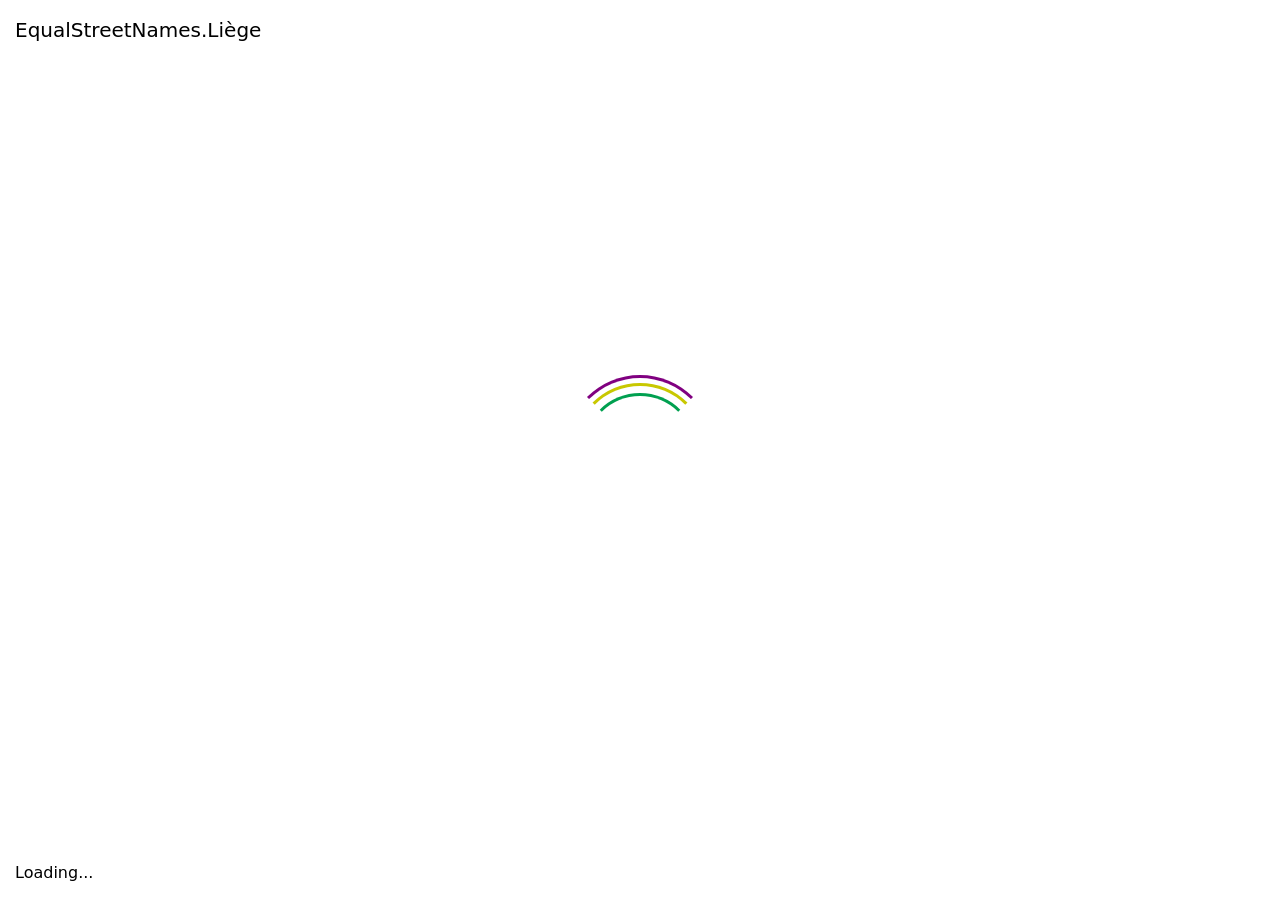
<file: index.html>
<!doctype html><html lang="en"><head><meta charset="utf-8"><meta name="viewport" content="width=device-width, initial-scale=1, shrink-to-fit=no"><link rel="stylesheet" href="https://stackpath.bootstrapcdn.com/bootstrap/4.4.1/css/bootstrap.min.css" integrity="sha384-Vkoo8x4CGsO3+Hhxv8T/Q5PaXtkKtu6ug5TOeNV6gBiFeWPGFN9MuhOf23Q9Ifjh" crossorigin><title>EqualStreetNames.Liège</title><style>body,html{height:100vh;width:100vw}</style></head><body class="align-items-center d-flex flex-column"> <img src="/visual.6f13fc43.png" alt="EqualStreetNames.Brussels"> <div class="list-group mt-3 text-center"> <a href="/en/index.html" class="list-group-item list-group-item-action"> English </a> <a href="/fr/index.html" class="list-group-item list-group-item-action"> Français </a> <a href="/nl/index.html" class="list-group-item list-group-item-action"> Nederlands </a> </div> <script type="module">!function(){switch((navigator.language||navigator.browserLanguage).slice(0,2)){case"en":document.location.href="./en/index.html";break;case"fr":document.location.href="./fr/index.html";break;case"nl":document.location.href="./nl/index.html"}}();</script> </body></html>
</file>
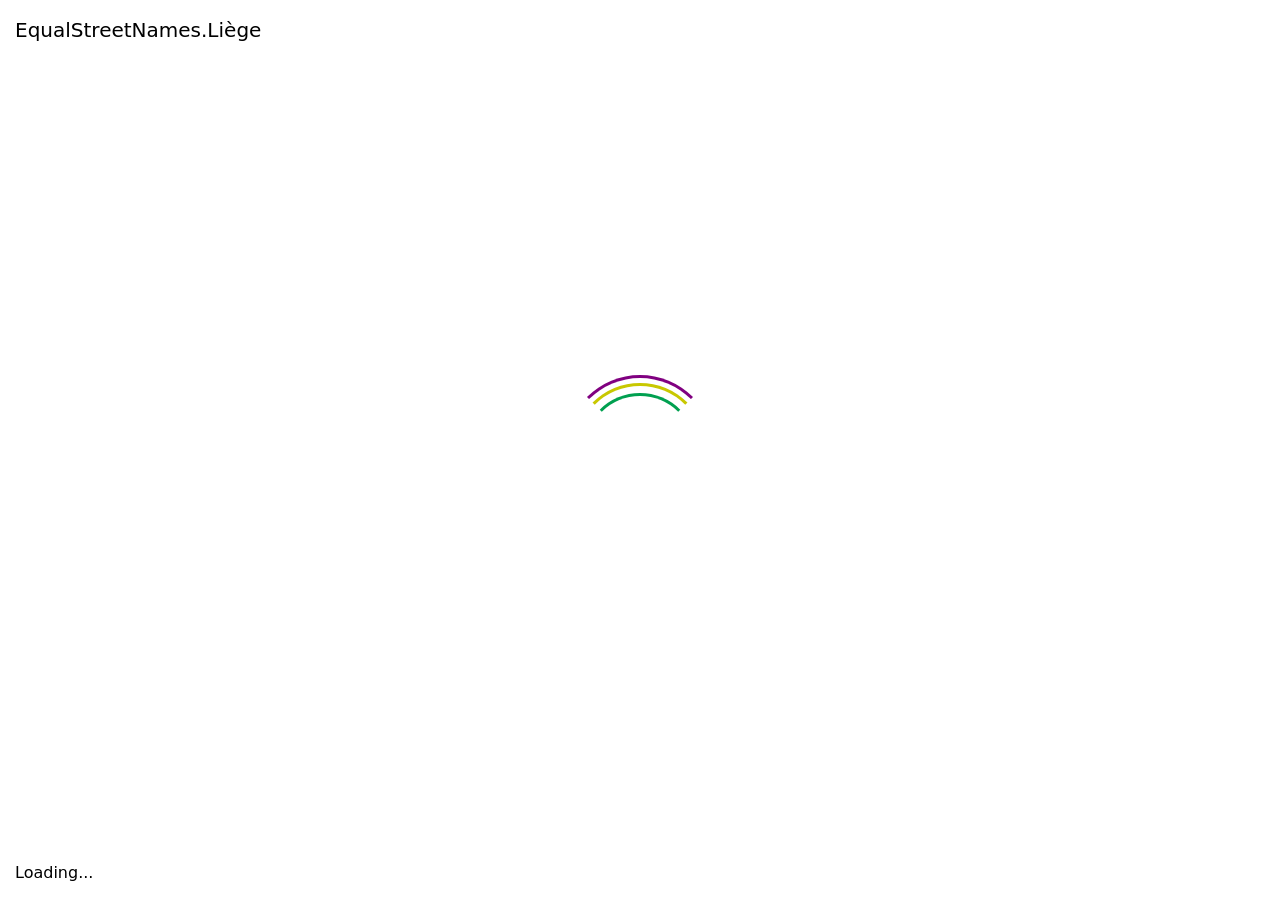
<file: en/index.html>
<!doctype html><html lang="en"><head><meta charset="utf-8"><meta name="viewport" content="width=device-width, initial-scale=1, shrink-to-fit=no"><link rel="stylesheet" href="/en/index.f2b7d560.css"><link rel="stylesheet" href="/en/index.a4139e43.css"><title>EqualStreetNames.Liège</title></head><body> <div id="loader-wrapper"> <div id="loader-title">EqualStreetNames.Liège</div> <div id="loader"></div> <div id="loader-status">Loading...</div> </div> <nav class="fixed-top navbar navbar-dark navbar-expand-lg"> <div class="container-fluid"> <a class="navbar-brand" href="https://equalstreetnames.org/">EqualStreetNames.Liège</a> <button class="navbar-toggler" type="button" data-bs-toggle="collapse" data-bs-target="#navbarSupportedContent" aria-controls="navbarSupportedContent" aria-expanded="false" aria-label="Toggle navigation"> <span class="navbar-toggler-icon"></span> </button> <div class="collapse navbar-collapse" id="navbarSupportedContent"> <ul class="ms-auto navbar-nav"> <li class="nav-item"> <a class="nav-link" data-bs-toggle="modal" href="#contact"> <i class="fa-envelope fas"></i> Contact </a> </li> <li class="nav-item"> <a class="nav-link" target="_blank" href="https://github.com/EqualStreetNames/equalstreetnames/"> <i class="fa-github fab"></i> GitHub </a> </li> <li class="nav-item"> <div class="form-check form-switch"> <input class="form-check-input" type="checkbox" id="themeSwitch"> <label class="form-check-label" for="themeSwitch"><i class="fa-adjust fas"></i></label> </div> </li> <li class="dropdown nav-item"> <a class="dropdown-toggle nav-link" data-bs-toggle="dropdown" href="#" role="button" aria-haspopup="true" aria-expanded="false">English</a> <div class="dropdown-menu dropdown-menu-right"> <a class="dropdown-item" href="/fr/index.html">Français</a> <a class="dropdown-item" href="/nl/index.html">Nederlands</a> </div> </li> </ul> </div> </div> </nav> <main class="flex-fill"> <div id="map"></div> <div id="chart-overlay" class="d-none d-sm-block"> <div id="gender-chart"> <table id="gender-chart-legend" class="table table-borderless table-sm"> <tbody> <tr class="gender-chart-label" data-gender="m"> <td class="text-center"><i class="fa-lg fa-mars fas"></i></td> <td>Male (cis)</td> <td class="gender-chart-count text-end"></td> <td class="gender-chart-pct text-end"></td> </tr> <tr class="gender-chart-label" data-gender="f"> <td class="text-center"><i class="fa-lg fa-venus fas"></i></td> <td>Female (cis)</td> <td class="gender-chart-count text-end"></td> <td class="gender-chart-pct text-end"></td> </tr> <tr class="gender-chart-label" data-gender="mx"> <td class="text-center"><i class="fa-lg fa-transgender-alt fas"></i></td> <td>Male (trans)</td> <td class="gender-chart-count text-end"></td> <td class="gender-chart-pct text-end"></td> </tr> <tr class="gender-chart-label" data-gender="fx"> <td class="text-center"><i class="fa-lg fa-transgender-alt fas"></i></td> <td>Female (trans)</td> <td class="gender-chart-count text-end"></td> <td class="gender-chart-pct text-end"></td> </tr> </tbody> </table> <canvas width="250" height="100"></canvas> </div> <div id="count-information" class="small"> Out of <span id="count-total"></span> streetnames, <span id="count-person"></span> have been found to be named after a person. </div> <div class="mt-2 small text-muted"> Last update: <span id="last-update"></span> </div> </div> </main> <div id="contact" class="fade modal" tabindex="-1" role="dialog" aria-hidden="true"> <div class="modal-dialog modal-dialog-centered modal-lg" role="document"> <div class="modal-content"> <div class="modal-header"> <h5 class="modal-title"> <i class="fa-envelope fas"></i> Contact </h5> <button type="button" class="btn-close" data-bs-dismiss="modal" aria-label="Close"></button> </div> <div class="modal-body"> <p> Interested in replicating EqualStreetNames in another city?<br> Interested in hosting workshops or organizing a workshop in your municipality?<br> </p> <div> Please contact us via <ul> <li> Open Knowledge Belgium: <a href="mailto:equalstreetnames@openknowledge.be">equalstreetnames@openknowledge.be</a> </li> </ul> </div> </div> </div> </div> </div> <script type="module" src="/nl/index.852ec0a5.js"></script> </body></html>
</file>
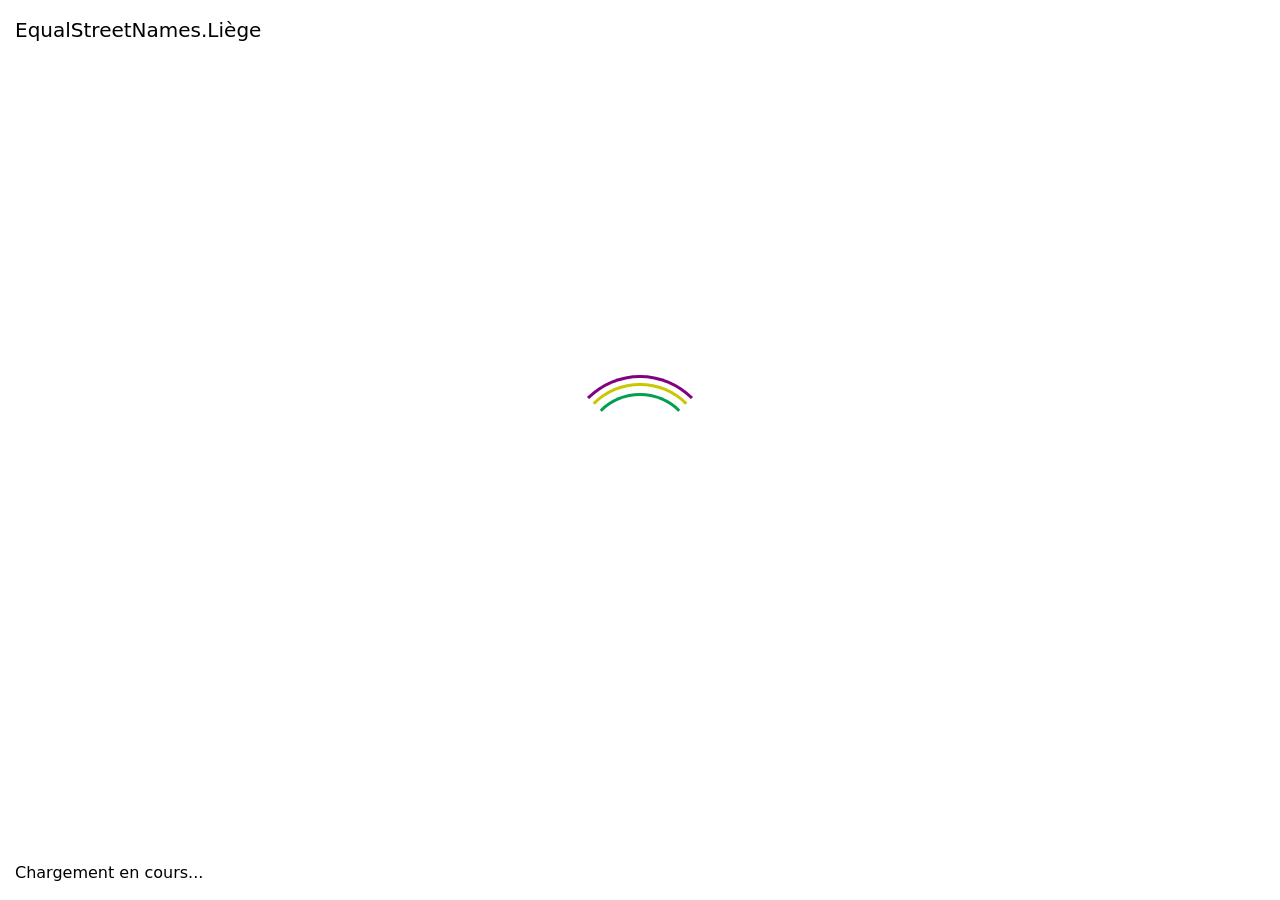
<file: fr/index.html>
<!doctype html><html lang="fr"><head><meta charset="utf-8"><meta name="viewport" content="width=device-width, initial-scale=1, shrink-to-fit=no"><link rel="stylesheet" href="/en/index.f2b7d560.css"><link rel="stylesheet" href="/en/index.a4139e43.css"><title>EqualStreetNames.Liège</title></head><body> <div id="loader-wrapper"> <div id="loader-title">EqualStreetNames.Liège</div> <div id="loader"></div> <div id="loader-status">Chargement en cours...</div> </div> <nav class="fixed-top navbar navbar-dark navbar-expand-lg"> <div class="container-fluid"> <a class="navbar-brand" href="https://equalstreetnames.org/">EqualStreetNames.Liège</a> <button class="navbar-toggler" type="button" data-bs-toggle="collapse" data-bs-target="#navbarSupportedContent" aria-controls="navbarSupportedContent" aria-expanded="false" aria-label="Toggle navigation"> <span class="navbar-toggler-icon"></span> </button> <div class="collapse navbar-collapse" id="navbarSupportedContent"> <ul class="ms-auto navbar-nav"> <li class="nav-item"> <a class="nav-link" data-bs-toggle="modal" href="#contact"> <i class="fa-envelope fas"></i> Contact </a> </li> <li class="nav-item"> <a class="nav-link" target="_blank" href="https://github.com/EqualStreetNames/equalstreetnames/"> <i class="fa-github fab"></i> GitHub </a> </li> <li class="nav-item"> <div class="form-check form-switch"> <input class="form-check-input" type="checkbox" id="themeSwitch"> <label class="form-check-label" for="themeSwitch"><i class="fa-adjust fas"></i></label> </div> </li> <li class="dropdown nav-item"> <a class="dropdown-toggle nav-link" data-bs-toggle="dropdown" href="#" role="button" aria-haspopup="true" aria-expanded="false">Français</a> <div class="dropdown-menu dropdown-menu-right"> <a class="dropdown-item" href="/nl/index.html">Nederlands</a> <a class="dropdown-item" href="/en/index.html">English</a> </div> </li> </ul> </div> </div> </nav> <main class="flex-fill"> <div id="map"></div> <div id="chart-overlay" class="d-none d-sm-block"> <div id="gender-chart"> <table id="gender-chart-legend" class="table table-borderless table-sm"> <tbody> <tr class="gender-chart-label" data-gender="m"> <td class="text-center"><i class="fa-lg fa-mars fas"></i></td> <td>Homme (cis)</td> <td class="gender-chart-count text-end"></td> <td class="gender-chart-pct text-end"></td> </tr> <tr class="gender-chart-label" data-gender="f"> <td class="text-center"><i class="fa-lg fa-venus fas"></i></td> <td>Femme (cis)</td> <td class="gender-chart-count text-end"></td> <td class="gender-chart-pct text-end"></td> </tr> <tr class="gender-chart-label" data-gender="mx"> <td class="text-center"><i class="fa-lg fa-transgender-alt fas"></i></td> <td>Homme (trans)</td> <td class="gender-chart-count text-end"></td> <td class="gender-chart-pct text-end"></td> </tr> <tr class="gender-chart-label" data-gender="fx"> <td class="text-center"><i class="fa-lg fa-transgender-alt fas"></i></td> <td>Femme (trans)</td> <td class="gender-chart-count text-end"></td> <td class="gender-chart-pct text-end"></td> </tr> </tbody> </table> <canvas width="250" height="100"></canvas> </div> <div id="count-information" class="small"> Sur les <span id="count-total"></span> noms de rue, <span id="count-person"></span> ont été trouvés être attribué à une personne. </div> <div class="mt-2 small text-muted"> Dernière mise à jour: <span id="last-update"></span> </div> </div> </main> <div id="contact" class="fade modal" tabindex="-1" role="dialog" aria-hidden="true"> <div class="modal-dialog modal-dialog-centered modal-lg" role="document"> <div class="modal-content"> <div class="modal-header"> <h5 class="modal-title"> <i class="fa-envelope fas"></i> Contact </h5> <button type="button" class="btn-close" data-bs-dismiss="modal" aria-label="Close"></button> </div> <div class="modal-body"> <p> Intéressé.e.s de répliquer EqualStreetNames dans votre ville ?<br> Intéressé.e.s d’accueillir un atelier dans votre commune ?<br> </p> <div> Contactez-nous via: <ul> <li> Open Knowledge Belgium: <a href="mailto:equalstreetnames@openknowledge.be">equalstreetnames@openknowledge.be</a> </li> </ul> </div> </div> </div> </div> </div> <script type="module" src="/nl/index.852ec0a5.js"></script> </body></html>
</file>
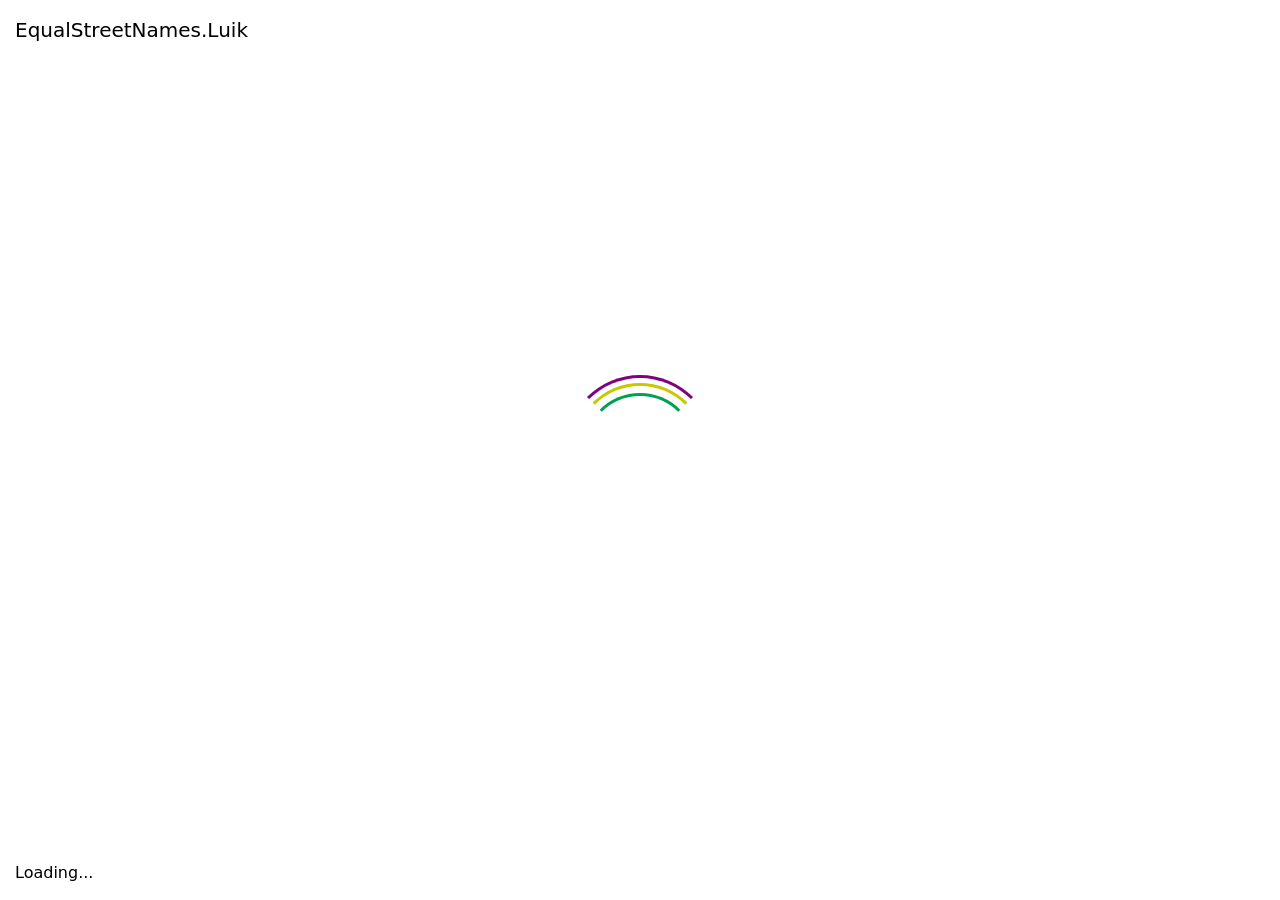
<file: nl/index.html>
<!doctype html><html lang="nl"><head><meta charset="utf-8"><meta name="viewport" content="width=device-width, initial-scale=1, shrink-to-fit=no"><link rel="stylesheet" href="/en/index.f2b7d560.css"><link rel="stylesheet" href="/en/index.a4139e43.css"><title>EqualStreetNames.Luik</title></head><body> <div id="loader-wrapper"> <div id="loader-title">EqualStreetNames.Luik</div> <div id="loader"></div> <div id="loader-status">Loading...</div> </div> <nav class="fixed-top navbar navbar-dark navbar-expand-lg"> <div class="container-fluid"> <a class="navbar-brand" href="https://equalstreetnames.org/">EqualStreetNames.Luik</a> <button class="navbar-toggler" type="button" data-bs-toggle="collapse" data-bs-target="#navbarSupportedContent" aria-controls="navbarSupportedContent" aria-expanded="false" aria-label="Toggle navigation"> <span class="navbar-toggler-icon"></span> </button> <div class="collapse navbar-collapse" id="navbarSupportedContent"> <ul class="ms-auto navbar-nav"> <li class="nav-item"> <a class="nav-link" data-bs-toggle="modal" href="#contact"> <i class="fa-envelope fas"></i> Contact </a> </li> <li class="nav-item"> <a class="nav-link" target="_blank" href="https://github.com/EqualStreetNames/equalstreetnames/"> <i class="fa-github fab"></i> GitHub </a> </li> <li class="nav-item"> <div class="form-check form-switch"> <input class="form-check-input" type="checkbox" id="themeSwitch"> <label class="form-check-label" for="themeSwitch"><i class="fa-adjust fas"></i></label> </div> </li> <li class="dropdown nav-item"> <a class="dropdown-toggle nav-link" data-bs-toggle="dropdown" href="#" role="button" aria-haspopup="true" aria-expanded="false">Nederlands</a> <div class="dropdown-menu dropdown-menu-right"> <a class="dropdown-item" href="/fr/index.html">Français</a> <a class="dropdown-item" href="/en/index.html">English</a> </div> </li> </ul> </div> </div> </nav> <main class="flex-fill"> <div id="map"></div> <div id="chart-overlay" class="d-none d-sm-block"> <div id="gender-chart"> <table id="gender-chart-legend" class="table table-borderless table-sm"> <tbody> <tr class="gender-chart-label" data-gender="m"> <td class="text-center"><i class="fa-lg fa-mars fas"></i></td> <td>Man (cis)</td> <td class="gender-chart-count text-end"></td> <td class="gender-chart-pct text-end"></td> </tr> <tr class="gender-chart-label" data-gender="f"> <td class="text-center"><i class="fa-lg fa-venus fas"></i></td> <td>Vrouw (cis)</td> <td class="gender-chart-count text-end"></td> <td class="gender-chart-pct text-end"></td> </tr> <tr class="gender-chart-label" data-gender="mx"> <td class="text-center"><i class="fa-lg fa-transgender-alt fas"></i></td> <td>Man (trans)</td> <td class="gender-chart-count text-end"></td> <td class="gender-chart-pct text-end"></td> </tr> <tr class="gender-chart-label" data-gender="fx"> <td class="text-center"><i class="fa-lg fa-transgender-alt fas"></i></td> <td>Vrouw (trans)</td> <td class="gender-chart-count text-end"></td> <td class="gender-chart-pct text-end"></td> </tr> </tbody> </table> <canvas width="250" height="100"></canvas> </div> <div id="count-information" class="small"> Van de <span id="count-total"></span> straatnamen zijn er <span id="count-person"></span> gevonden die naar een persoon verwijzen. </div> <div class="mt-2 small text-muted"> Laatste update: <span id="last-update"></span> </div> </div> </main> <div id="contact" class="fade modal" tabindex="-1" role="dialog" aria-hidden="true"> <div class="modal-dialog modal-dialog-centered modal-lg" role="document"> <div class="modal-content"> <div class="modal-header"> <h5 class="modal-title"> <i class="fa-envelope fas"></i> Contact </h5> <button type="button" class="btn-close" data-bs-dismiss="modal" aria-label="Close"></button> </div> <div class="modal-body"> <p> Wil je graag het EqualStreetNames project kopiëren in een andere stad?<br> Heb je interesse om een workshop te hosten of te organiseren in je gemeente?<br> </p> <div> Aarzel dan niet om contact op te nemen met <ul> <li> Open Knowledge Belgium: <a href="mailto:equalstreetnames@openknowledge.be">equalstreetnames@openknowledge.be</a> </li> </ul> </div> </div> </div> </div> </div> <script type="module" src="/nl/index.852ec0a5.js"></script> </body></html>
</file>
<file: en/index.a4139e43.css>
/*# sourceMappingURL=index.a4139e43.css.map */
</file>
